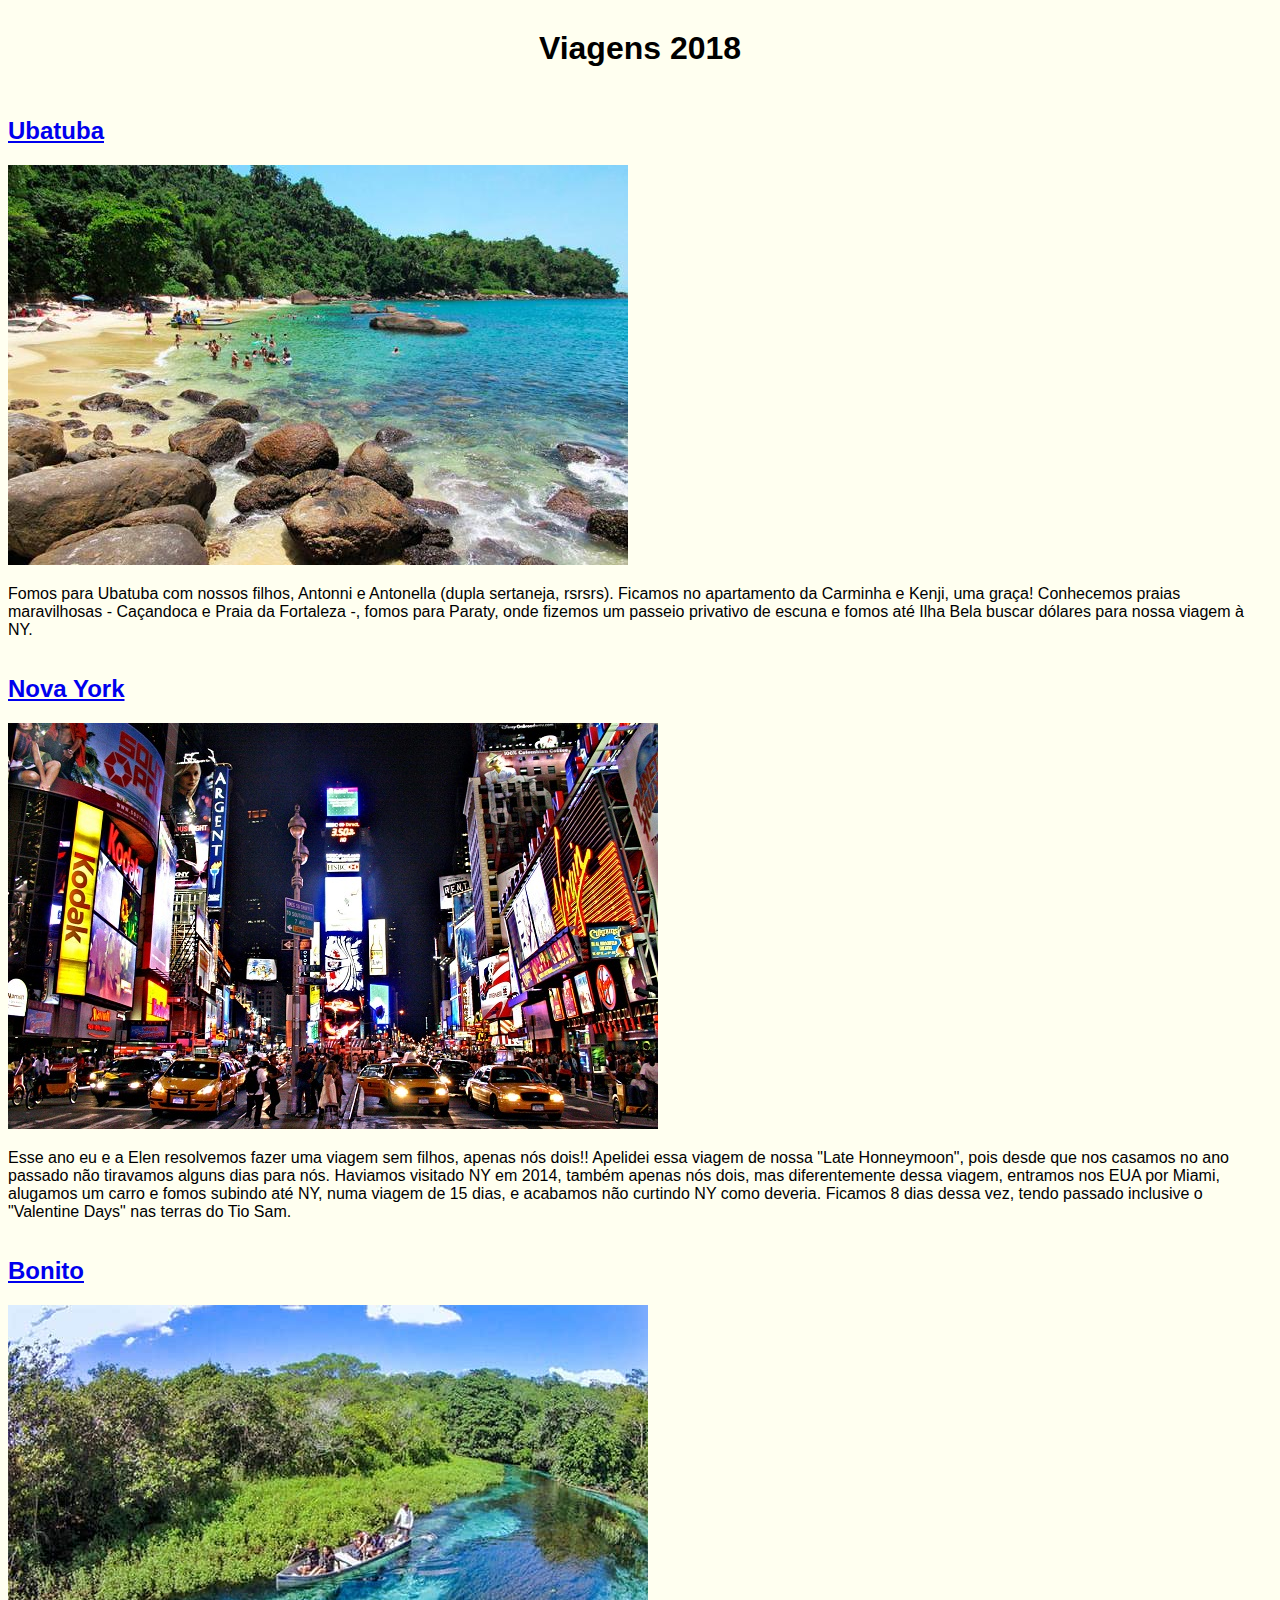
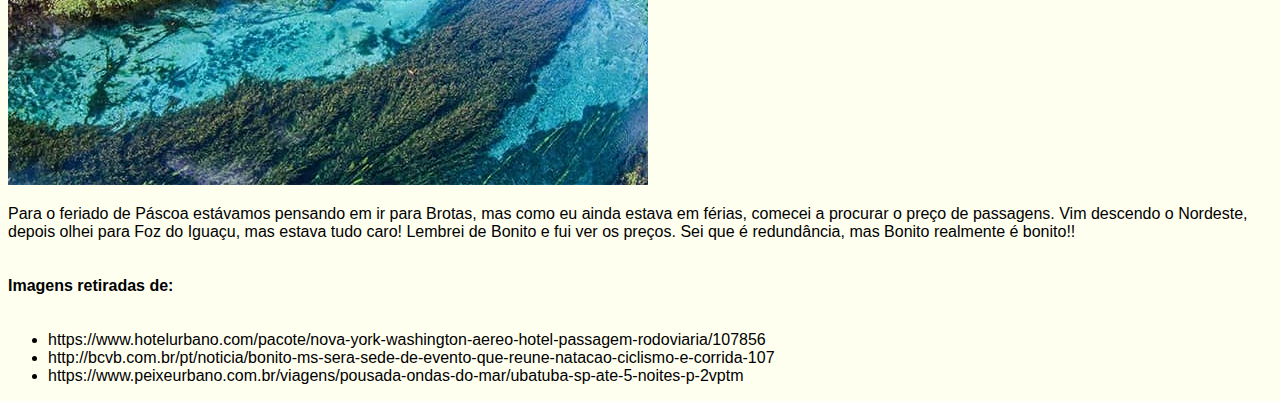
<file: index.html>
<!DOCTYPE html>
<html lang="pt-br">
   <head>
      <meta charset="UTF-8">
      <title>Nossas Viagens</title>
      <link rel="stylesheet" href="estilos/style.css">
   </head>
   <body>
      <h1 class="Title">Viagens 2018</h1>
        <h2 class="Subtitle"><a href="http://www.ubatuba.com.br/">Ubatuba</a></h2>
          <div class="image"><img src="images/Ubatuba.jpg" alt="Foto de praia em
        Ubatuba com água azul"></div>
            <p>Fomos para Ubatuba com nossos filhos, Antonni e Antonella (dupla
            sertaneja, rsrsrs). Ficamos no apartamento da Carminha e Kenji, uma
            graça! Conhecemos praias maravilhosas - Caçandoca e Praia da
            Fortaleza -, fomos para Paraty, onde fizemos um passeio privativo
            de escuna e fomos até Ilha Bela buscar dólares para nossa viagem à
            NY.
            </p>
        <h2 class="Subtitle"><a href="http://www1.nyc.gov/">Nova York</a></h2>
          <div class="image"><img src="images/NY.jpg" alt="Foto noturna da Times
            Square com destaque para seus luminosos"></div>
            <p>Esse ano eu e a Elen resolvemos fazer uma viagem sem filhos, apenas
            nós dois!! Apelidei essa viagem de nossa "Late Honneymoon", pois
            desde que nos casamos no ano passado não tiravamos alguns dias para
            nós. Haviamos visitado NY em 2014, também apenas nós dois, mas
            diferentemente dessa viagem, entramos nos EUA por Miami, alugamos um
            carro e fomos subindo até NY, numa viagem de 15 dias, e acabamos não
            curtindo NY como deveria. Ficamos 8 dias dessa vez, tendo passado
            inclusive o "Valentine Days" nas terras do Tio Sam.
            </p>
        <h2 class="Subtitle"><a href="http://www.bonito.ms.gov.br/">Bonito</a></h2>
          <div class="image"><img src="images/Bonito.jpg" alt="Foto de uma lancha
        no rio em Bonito com águas cristalinas"></div>
            <p>Para o feriado de Páscoa estávamos pensando em ir para Brotas, mas
            como eu ainda estava em férias, comecei a procurar o preço de
            passagens. Vim descendo o Nordeste, depois olhei para Foz do Iguaçu,
            mas estava tudo caro! Lembrei de Bonito e fui ver os preços.
            Sei que é redundância, mas Bonito realmente é bonito!!
            </p>
        <h4 class="Subtitle">Imagens retiradas de:</h4>
        <ul>
          <li>https://www.hotelurbano.com/pacote/nova-york-washington-aereo-hotel-passagem-rodoviaria/107856</li>
          <li>http://bcvb.com.br/pt/noticia/bonito-ms-sera-sede-de-evento-que-reune-natacao-ciclismo-e-corrida-107</li>
          <li>https://www.peixeurbano.com.br/viagens/pousada-ondas-do-mar/ubatuba-sp-ate-5-noites-p-2vptm</li>
        </ul>
    </body>
</html>
</file>
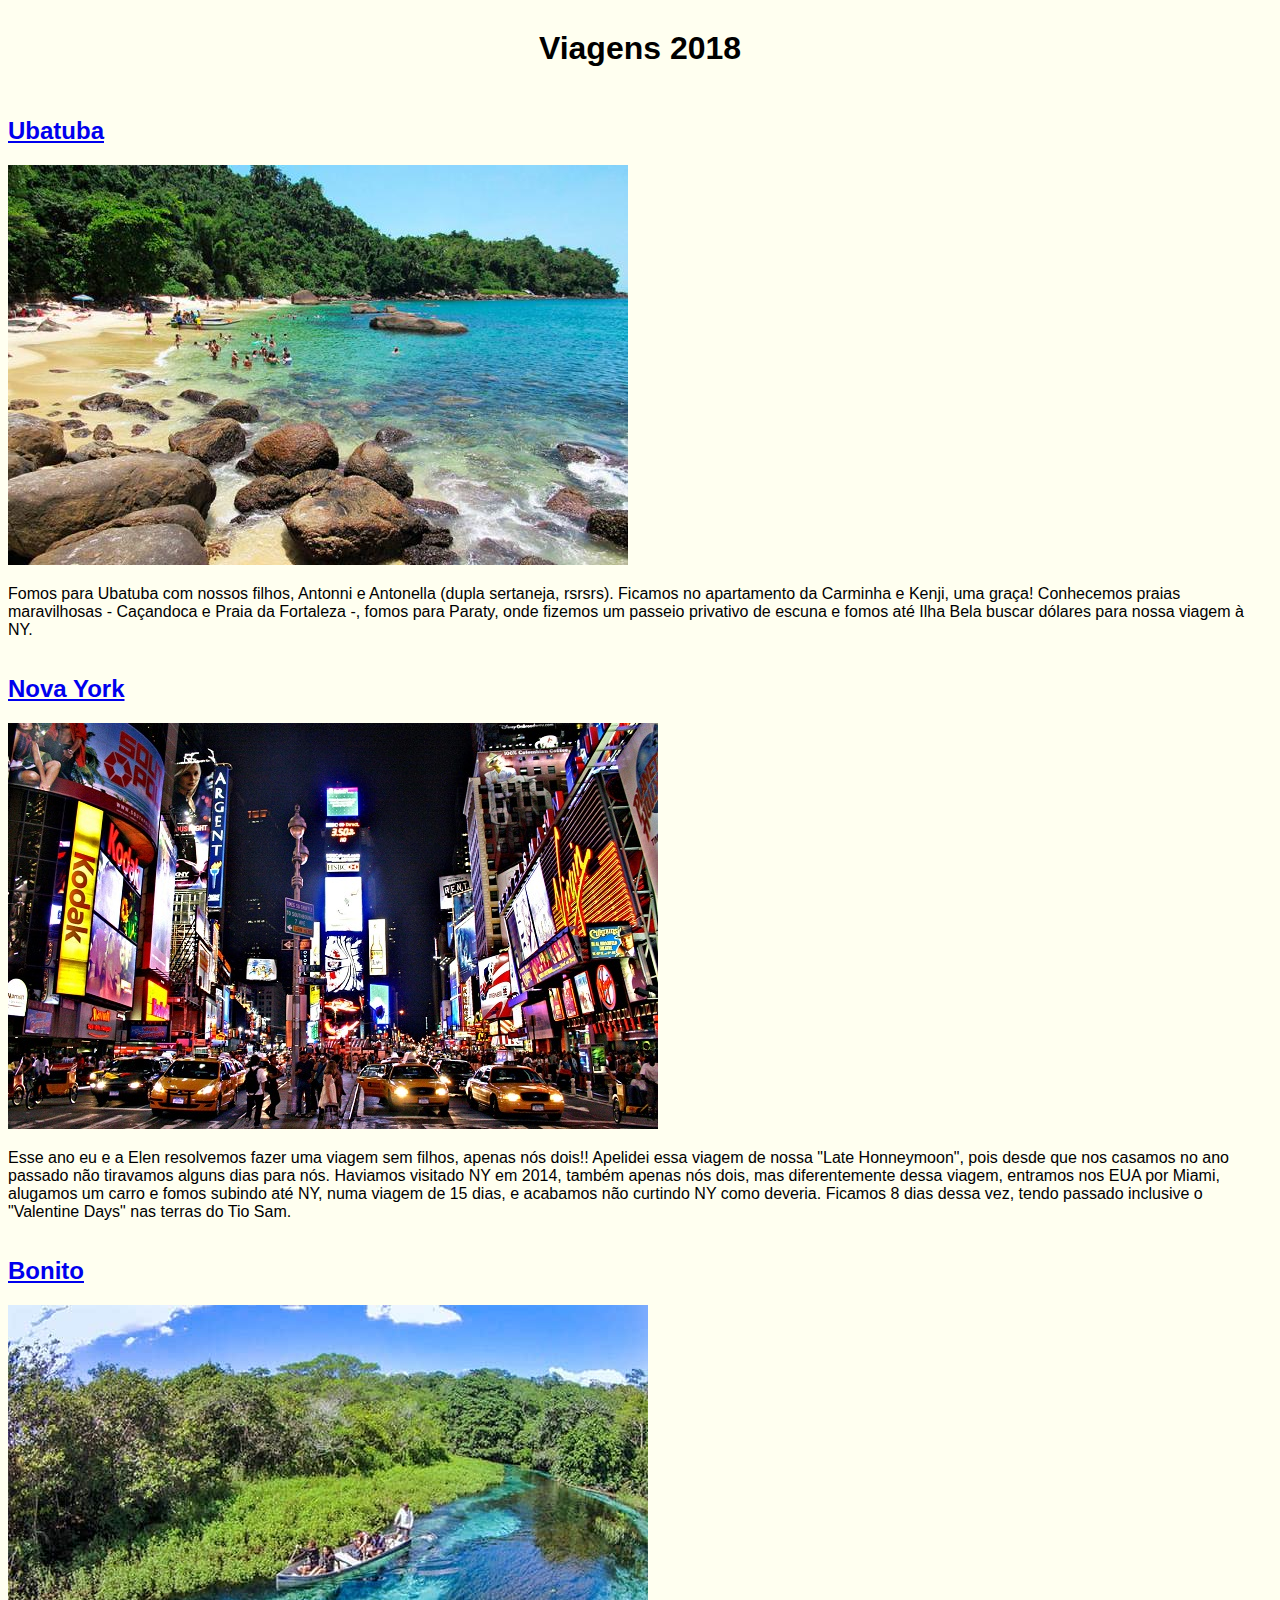
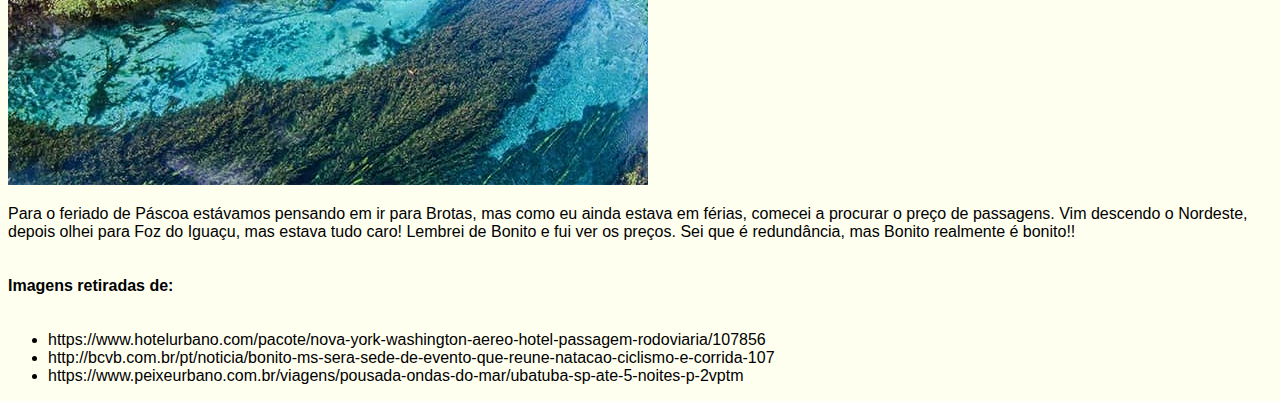
<file: index_identador.html>
<!DOCTYPE html>
<html lang="pt-br">
   <head>
      <meta charset="UTF-8">
      <title>Nossas Viagens</title>
      <link rel="stylesheet" href="estilos/style.css">
   </head>
   <body>
      <h1 class="Title">Viagens 2018</h1>
      <h2 class="Subtitle"><a href="http://www.ubatuba.com.br/">Ubatuba</a></h2>
      <div class="image"><img src="images/Ubatuba.jpg" alt="Foto de praia em
         Ubatuba com água azul"></div>
      <p>Fomos para Ubatuba com nossos filhos, Antonni e Antonella (dupla
         sertaneja, rsrsrs). Ficamos no apartamento da Carminha e Kenji, uma
         graça! Conhecemos praias maravilhosas - Caçandoca e Praia da
         Fortaleza -, fomos para Paraty, onde fizemos um passeio privativo
         de escuna e fomos até Ilha Bela buscar dólares para nossa viagem à
         NY.
      </p>
      <h2 class="Subtitle"><a href="http://www1.nyc.gov/">Nova York</a></h2>
      <div class="image"><img src="images/NY.jpg" alt="Foto noturna da Times
         Square com destaque para seus luminosos"></div>
      <p>Esse ano eu e a Elen resolvemos fazer uma viagem sem filhos, apenas
         nós dois!! Apelidei essa viagem de nossa "Late Honneymoon", pois
         desde que nos casamos no ano passado não tiravamos alguns dias para
         nós. Haviamos visitado NY em 2014, também apenas nós dois, mas
         diferentemente dessa viagem, entramos nos EUA por Miami, alugamos um
         carro e fomos subindo até NY, numa viagem de 15 dias, e acabamos não
         curtindo NY como deveria. Ficamos 8 dias dessa vez, tendo passado
         inclusive o "Valentine Days" nas terras do Tio Sam.
      </p>
      <h2 class="Subtitle"><a href="http://www.bonito.ms.gov.br/">Bonito</a></h2>
      <div class="image"><img src="images/Bonito.jpg" alt="Foto de uma lancha
         no rio em Bonito com águas cristalinas"></div>
      <p>Para o feriado de Páscoa estávamos pensando em ir para Brotas, mas
         como eu ainda estava em férias, comecei a procurar o preço de
         passagens. Vim descendo o Nordeste, depois olhei para Foz do Iguaçu,
         mas estava tudo caro! Lembrei de Bonito e fui ver os preços.
         Sei que é redundância, mas Bonito realmente é bonito!!
      </p>
      <h4 class="Subtitle">Imagens retiradas de:</h4>
      <ul>
         <li>https://www.hotelurbano.com/pacote/nova-york-washington-aereo-hotel-passagem-rodoviaria/107856</li>
         <li>http://bcvb.com.br/pt/noticia/bonito-ms-sera-sede-de-evento-que-reune-natacao-ciclismo-e-corrida-107</li>
         <li>https://www.peixeurbano.com.br/viagens/pousada-ondas-do-mar/ubatuba-sp-ate-5-noites-p-2vptm</li>
      </ul>
   </body>
</html>
</file>
<file: estilos/style.css>
* {
  background: #FFFFF0;
  font-family: 'Raleway', sans-serif;
}

  .Subtitle {
    margin: 0;
    padding: 20px 0;
    color: #000000;
}

  .Title {
    text-align: center;
    margin-top: 30px;
    margin-bottom: 30px;
}
</file>
